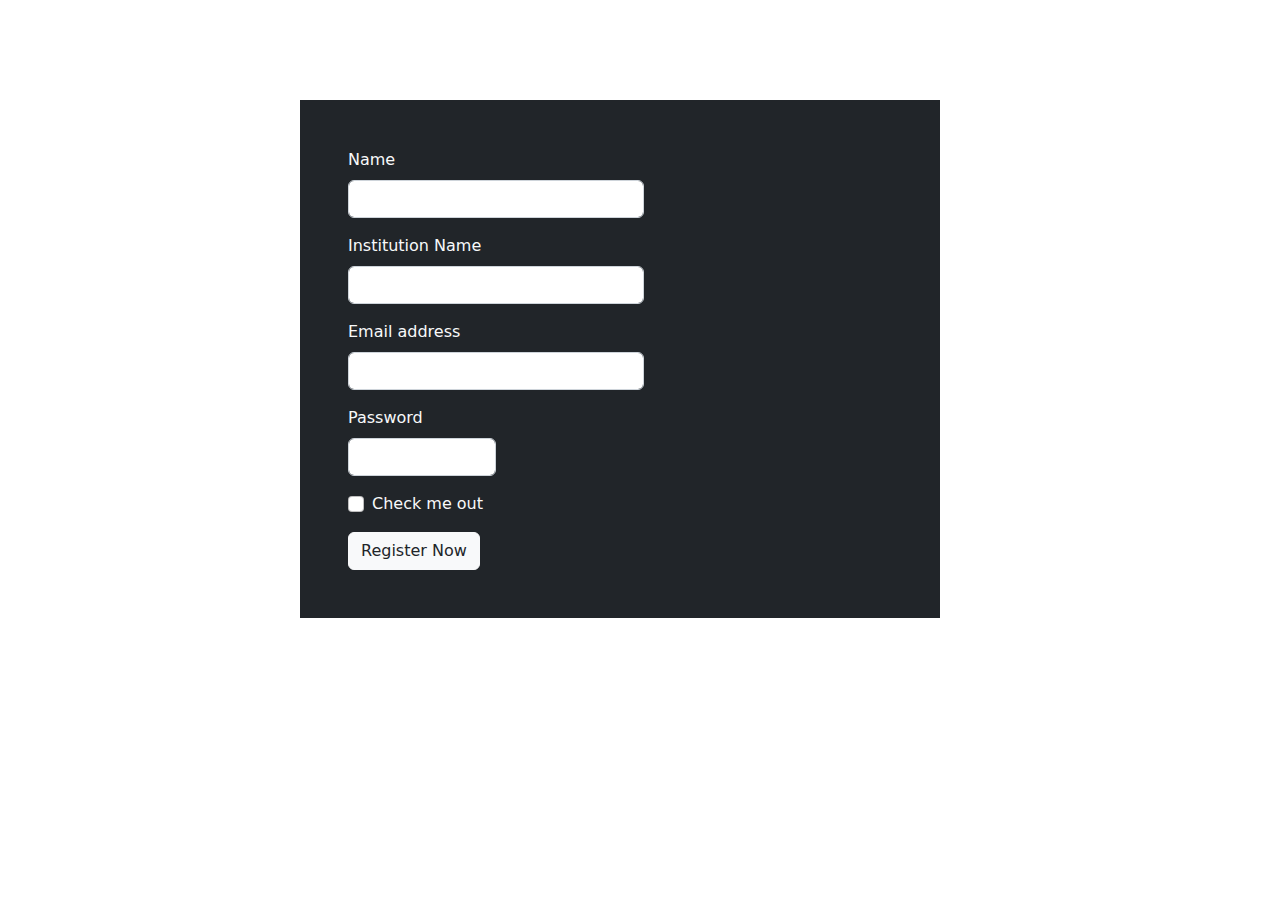
<file: register.html>
<!DOCTYPE html>
<html lang="en">
<head>
    <meta charset="UTF-8">
    <meta http-equiv="X-UA-Compatible" content="IE=edge">
    <meta name="viewport" content="width=device-width, initial-scale=1.0">
    <title>Registration</title>
    <link rel="stylesheet" href="bootstrap/bootstrap.min.css">
    <link rel="stylesheet" href="styles.css">
</head>
<body>
    <section class="bg-dark text-light  w-50 register-html ">
    <form >
        <div class="mb-3 ms-5 ">
            <label for="exampleInputEmail1" class="form-label mt-5 ">Name</label>
            <input type="text" class="form-control w-50 " id="" aria-describedby="">
        </div>
        <div class="mb-3 ms-5 ">
            <label for="exampleInputEmail1" class="form-label  ">Institution Name</label>
            <input type="text" class="form-control w-50 " id="" aria-describedby="">
        </div>
        <div class="mb-3  ms-5">
          <label for="exampleInputEmail1" class="form-label  ">Email address</label>
          <input type="email" class="form-control w-50 " id="exampleInputEmail1" aria-describedby="emailHelp">
         
        </div>
        <div class="mb-3 ms-5">
          <label for="exampleInputPassword1" class="form-label">Password</label>
          <input type="password" class="form-control w-25" id="exampleInputPassword1">
        </div>
        <div class="mb-3 ms-5 form-check">
          <input type="checkbox" class="form-check-input" id="exampleCheck1">
          <label class="form-check-label" for="exampleCheck1">Check me out</label>
        </div>
        <button type="submit" class="btn btn-light text-dark ms-5 mb-5">Register Now</button>
      </form>
    </section>
    <script src="bootstrap/bootstrap.min.js"></script>
</body>
</html>
</file>
<file: styles.css>
.alignment{
    margin-left: 250px;
}
.cover-2{
    height: 680px;
}
.dark{
    filter:brightness(60%)
}


.margin{
    margin-left: 20%;
    margin-top: 10px;
    margin-bottom: 50px;

}


.register-html{
    margin:100px 300px;
}
</file>
